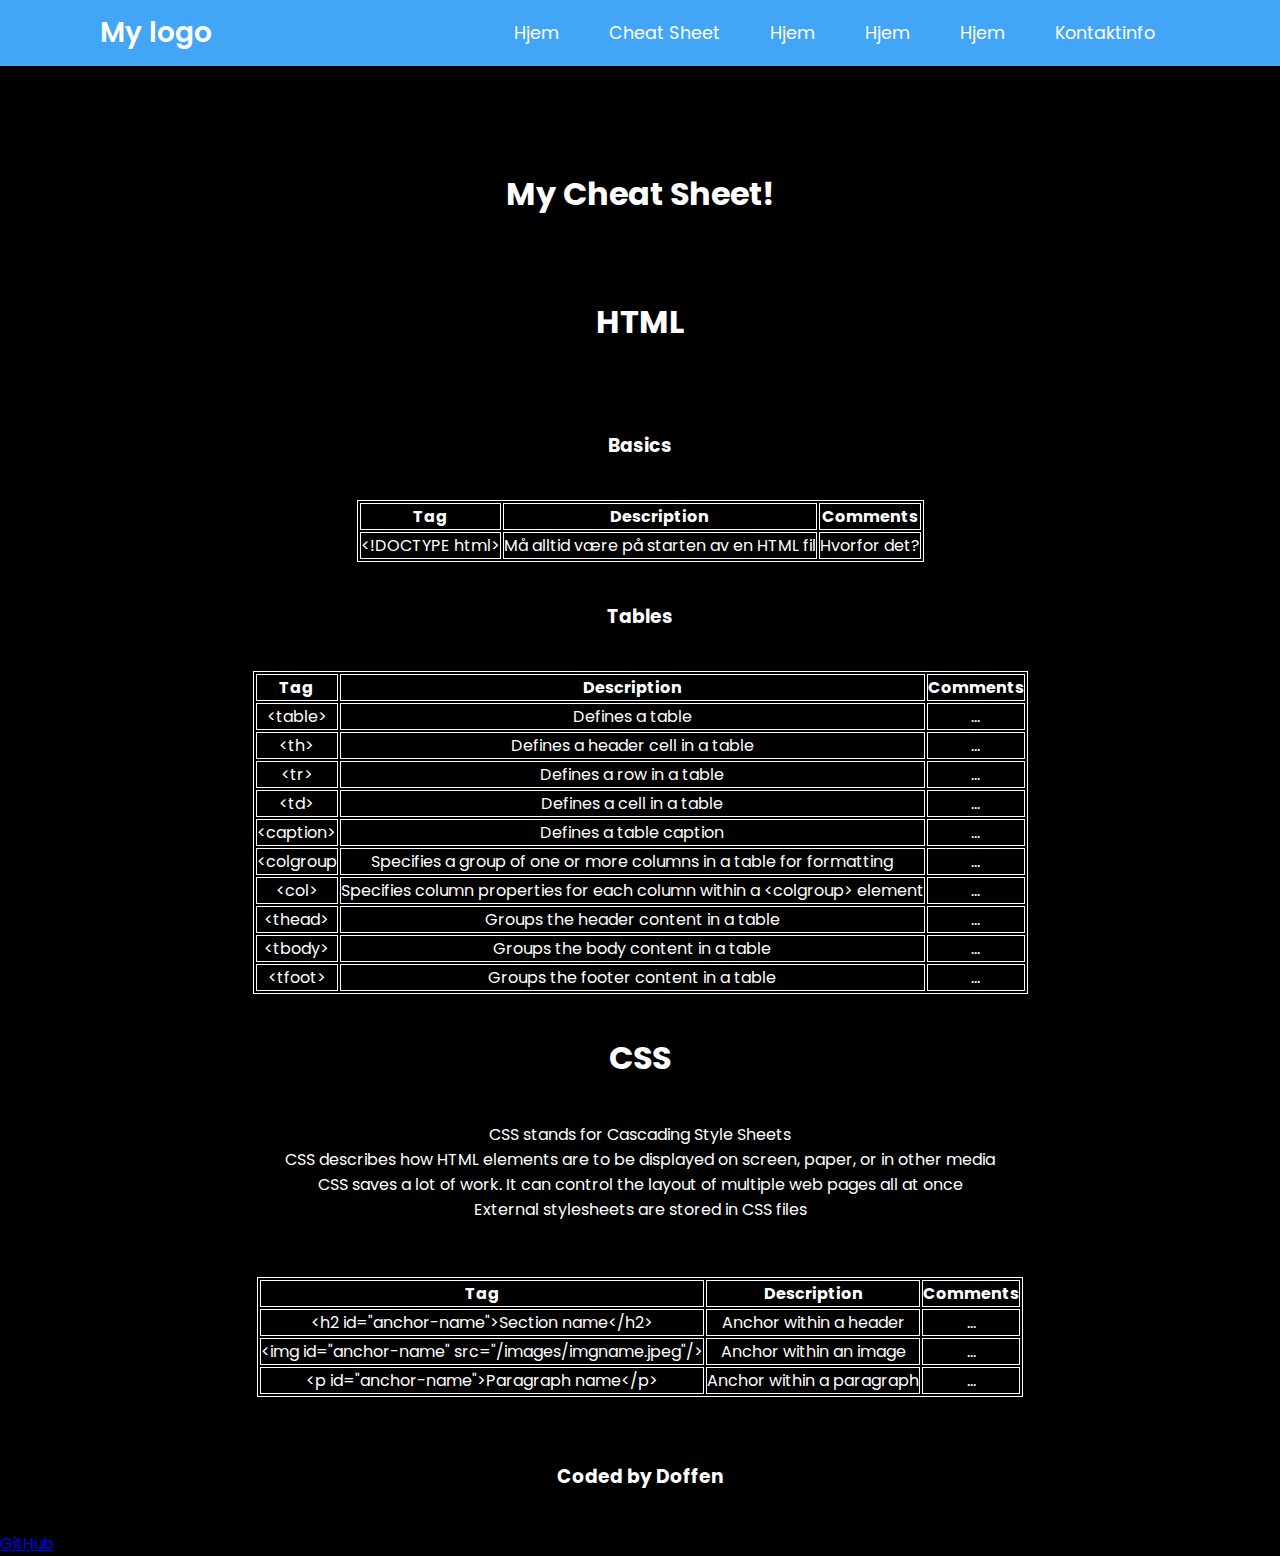
<file: cheat-sheet.html>
<!DOCTYPE html>
<html lang="en">
    <head>
        <meta charset="UTF-8">
        <meta name="viewport" content="width=device-width, initial-scale=1.0">
        <title>Doffen's Cheat Sheet</title>
        <link href="./styles.css" rel="stylesheet">
        <link rel="preconnect" href="https://fonts.googleapis.com">
<link rel="preconnect" href="https://fonts.gstatic.com" crossorigin>
<link href="https://fonts.googleapis.com/css2?family=Merriweather:ital@0;1&family=Poppins:wght@500;700&display=swap" rel="stylesheet">
    </head>
    <body>
        
        <!-- Header section -->
        <header>
            <a href="#" class="logo">My logo</a> 
        <!-- Navigation Bar section -->
        <div class="menuToggle"></div>
        <nav>
            <ul>
                <li><a href="./index.html">Hjem</a></li>
                <li><a href="./cheat-sheet.html">Cheat Sheet</a>
                    <ul>
                       <li><a href="#">HTML<b>+</b></a></li>
                       <li><a href="#">CSS<b>+</b></a></li>
                    </ul>
                </li>
                <li><a href="#">Hjem</a></li>
                <li><a href="#">Hjem</a></li>
                <li><a href="#">Hjem</a></li>
                <li><a href="./kontaktinfo.html">Kontaktinfo</a></li>
                
            </ul>
        </nav>
        </header
        <!-- <script>
            let menuToggle = document.querySelector('.menuToggle');
            let header = document.querySelector('header');
            menuToggle.onclick = function(){
                header.classList.toggle('active');
            }
        </script> -->


        <!-- Body section -->
        <h1 id="header-text">My Cheat Sheet!</h1>


        <!-- HTML Tags -->

        <div class="html">
            <h1 id="html-anchor">HTML</h1>
            <h2>These are some good HTML tags to remember!</h2>

            <h3 id="html-basics-anchor">Basics</h3>
            <table class="table-html-basics">
                <tr>
                    <th>Tag</th>
                    <th>Description</th>
                    <th>Comments</th>
                </tr>
                <tr>
                    <td>&lt!DOCTYPE html&gt</td>
                    <td>Må alltid være på starten av en HTML fil</td>
                    <td>Hvorfor det?</td>
                </tr>
            </table>

            <h3>Tables</h3>

            <table class="table-table">
                <tr>
                  <th>Tag</th>
                  <th>Description</th>
                  <th>Comments</th>
                </tr>
                <tr>
                  <td><p>&lttable&gt</p></td>
                  <td>Defines a table</td>
                  <td>...</td>
                </tr>
                <tr>
                  <td>&ltth&gt</td>
                  <td>Defines a header cell in a table</td>
                  <td>...</td>
                </tr>
                <tr>
                    <td>&lttr&gt</td>
                    <td>Defines a row in a table</td>
                    <td>...</td>
                </tr>
                <tr>
                    <td>&lttd&gt</td>
                    <td>Defines a cell in a table</td>
                    <td>...</td>
                </tr>
                <tr>
                    <td>&ltcaption&gt</td>
                    <td>Defines a table caption</td>
                    <td>...</td>
                </tr>
                <tr>
                    <td>&ltcolgroup</td>
                    <td>Specifies a group of one or more columns in a table for formatting</td>
                    <td>...</td>
                </tr>
                <tr>
                    <td>&ltcol&gt</td>
                    <td>Specifies column properties for each column within a &ltcolgroup&gt element</td>
                    <td>...</td>
                </tr>
                <tr>
                    <td>&ltthead&gt</td>
                    <td>Groups the header content in a table</td>
                    <td>...</td>
                </tr>
                <tr>
                    <td>&lttbody&gt</td>
                    <td>Groups the body content in a table</td>
                    <td>...</td>
                </tr>
                <tr>
                    <td>&lttfoot&gt</td>
                    <td>Groups the footer content in a table</td>
                    <td>...</td>
                </tr>
              </table>
           
        </div>

        <!-- CSS Tags -->

        <div class="css">
            <h1 id="css-anchor">CSS</h1>
            <ul id="css-infolist">
                <li>CSS stands for Cascading Style Sheets</li>
                <li>CSS describes how HTML elements are to be displayed on screen, paper, or in other media</li>
                <li>CSS saves a lot of work. It can control the layout of multiple web pages all at once</li>
                <li>External stylesheets are stored in CSS files</li>
            </ul>
            <h2>These are some good CSS tags to remember!</h2>


            <table class="table-css">
                <tr>
                  <th>Tag</th>
                  <th>Description</th>
                  <th>Comments</th>
                </tr>
                <tr>
                  <td>&lth2 id="anchor-name"&gtSection name&lt/h2&gt</td>
                  <td>Anchor within a header</td>
                  <td>...</td>
                </tr>
                <tr>
                  <td>&ltimg id="anchor-name" src="/images/imgname.jpeg"/&gt</td>
                  <td>Anchor within an image</td>
                  <td>...</td>
                </tr>
                <tr>
                    <td>&ltp id="anchor-name"&gtParagraph name&lt/p&gt</td>
                    <td>Anchor within a paragraph</td>
                    <td>...</td>
                </tr>
              </table>
        </div> -->

      

        <!-- Footer section -->
        <footer class="footer-bg">
        <h3 class="footer-text">Coded by Doffen</h3>
        <a class="footer-link" href="https://github.com/doffen91/doffen91.github.io" target="_blank">GitHub</a>
        </footer>
    </body>
</html>
</file>
<file: styles.css>
* {
    margin: 0px;
    padding: 0px;
    box-sizing: border-box;
    font-family: Poppins, sans-serif;
}

body {
    background-color: black;
    min-height: 100vh;
}

header {
    position: absolute;
    width: 100%;
    min-height: 66px;
    background-color: #43a5f6;
    padding: 0 100px;
    display: flex;
    justify-content: space-between;
    align-items: center;
}

header .logo {
    color: #fff;
    font-size: 1.75em;
    font-weight: 600;
    text-decoration: none;
}

header ul {
    position: relative;
}

header ul li {
    position: relative;
    list-style: none;
    float: left;
}

header ul li a {
    color: white;
    font-size: 1.1em;
    padding: 20px 25px;
    text-decoration: none;
    display: flex;
    justify-content: space-between;
}

header ul li a:hover {
    background: #2b93e3;
}

header ul li ul {
    position: absolute;
    left: 0;
    width: 200px;
    background: #445964;
    display: none;
}

header ul li:hover ul {
    display: block;
}

header ul li ul li {
    position: relative;
    width: 100%;
    border: 1px solid rgba(0, 0, 0, 0.2);
}

header ul li ul li ul {
    top: 0;
    left: 200px;
}

/* Make it responsive */

@media (max-width: 900px) {
    header {
        padding: 10px 20px;
    }

    header nav {
        position: absolute;
        width: 100%;
        top: 66px;
        left: 0;
        background: #445964;
        display: none;
    }

    header.active nav {
        display: initial;
    }

    header nav ul li {
       width: 100%; 
    }

    header nav ul li ul {
        position: relative;
        width: 100%;
        left: 0;
    }

    header nav ul li ul li ul {
       top: 0; 
       left: 0;
    }

    header nav ul li:hover ul li {
        background: #546e7b;
    }

    .menuToggle {
       position: relative;
       width: 40px; 
       height: 50px;
       cursor: pointer;
       display: flex;
       justify-content: center;
       align-items: center;
    }

    .menuToggle::before {
        content: '';
        position: absolute;
        width: 100%;
        height: 3px;
        background: #fff;
        transform: translateY(-12px);
        box-shadow: 0 12px #fff;
    }

    .menuToggle::after {
        content: '';
        position: absolute;
        width: 100%;
        height: 3px;
        background: #fff;
        transform: translateY(12px);
        box-shadow: 0 12px #fff;
    }
    header.active .menuToggle::before {
        transform: rotate(45deg);
        box-shadow: 0 0 #fff;
    }

    header.active .menuToggle::after {
        transform: rotate(315deg);
        box-shadow: 0 0 #fff;
    }
}
   
table, th, td {
    border: 1px solid white;
    color: white;
}

table {
    width: fit-content;
    text-align: center;
    position: relative;
    margin-left: auto;
    margin-right: auto;
}

h1 {
    font-family: Poppins, sans-serif;
    color: white;
}

#header-text {
    padding-top: 120px;
    text-align: center;
}

#html-anchor {
    text-align: center;
    padding-top: 80px;
}

#html-basics-anchor {
    color: white;
    text-align: center;
    padding-top: 10px;
    margin: 40px;
}

h3 {
    color: white;
    text-align: center;
    margin: 40px 0;
}

#css-anchor {
    text-align: center;
    margin: 40px 0;
}

#css-infolist {
    text-align: center;
    color: white;
    margin: 20px 0;
}
</file>
